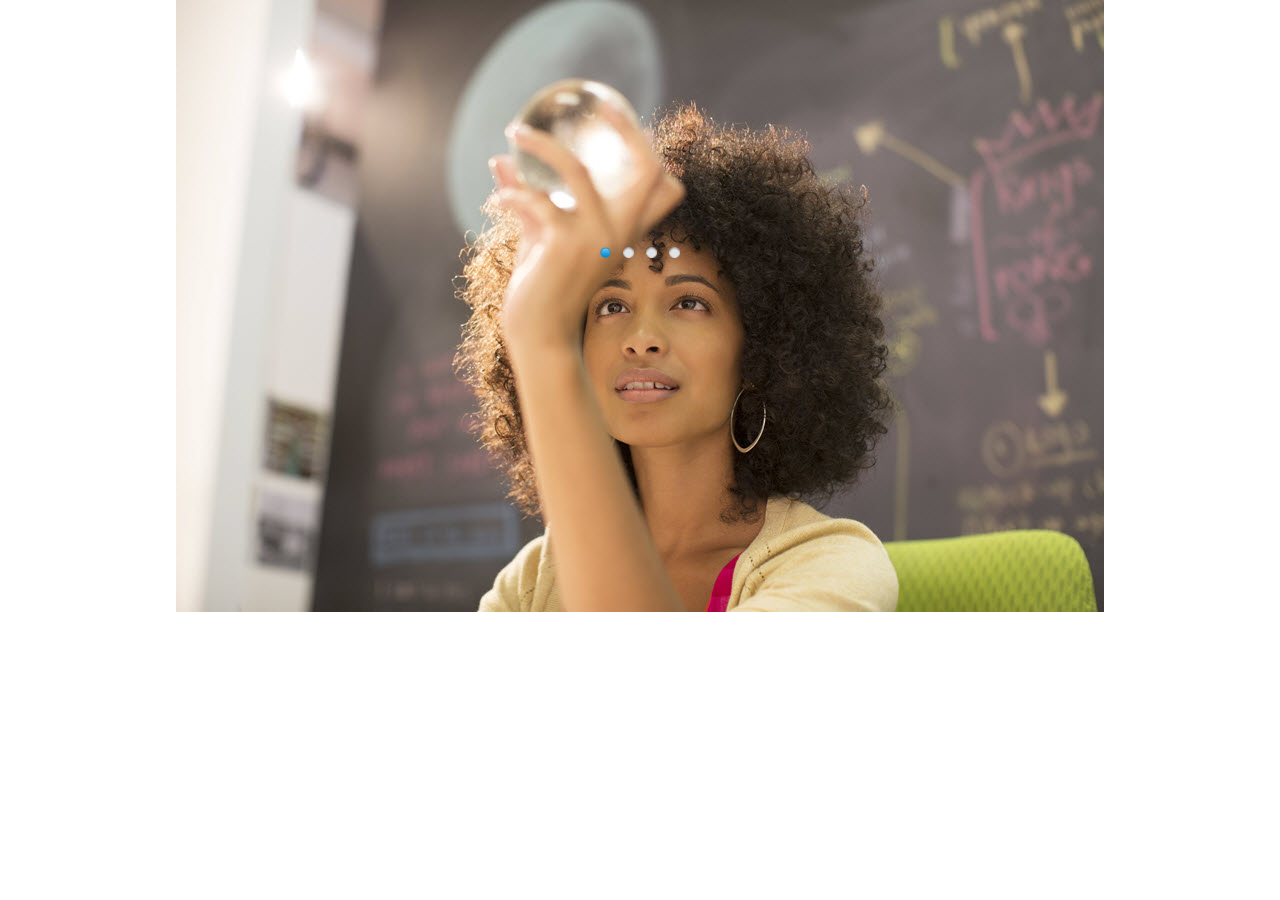
<file: index.html>
<!DOCTYPE html>
<html>
<style type="text/css">.boxNoPadding{
    padding: 0;
    margin: 0;
    background-color: #000000;
    position: absolute;
    top: 0px;
    left: 0;
    width: 100%;
    z-index: 10500;
    height: 100%;
}

.boxNoPadding p {
    padding: 0;
    margin: 0;
}
.boxNoPadding img{
    margin-top:1px;
}

.globalRoundedCorners {
    border-radius: 0!important;
    box-shadow: none;
}
   

body{
    background-position: top right!important;
    background-image: url("https://insert link to background here or remove the style")!important;
    background-size: cover!important
}

.MyLearning-banner {
    background-size: cover;
    width: 100%;
    position: absolute;
    top: 0;
    left: 0;
    z-index: 10500;
    
    width: 100%;
    height: 100%;
}

.banner-medium {
    background-size: cover;
    position: absolute;
    top: 0;
    left: 0;
    z-index: 10500;
    
    width: 100%;
    height: 100%;
}
.banner-vertical {
    background-size: cover;
    position: absolute;
    top: 0;
    left: 0;
    z-index: 10500;
    
    width: 100%;
    height: 100%;
}
</style>
<div class="MyLearning-banner">
<head>
    <title>Learning Journey</title>
    <link href="themes/1/js-image-slider-3.css" rel="stylesheet" type="text/css" />
    <script src="themes/1/js-image-slider.js" type="text/javascript"></script>
    <link href="generic-3.css" rel="stylesheet" type="text/css" />
<meta charset="utf-8">
</head>
<body>
    <div id="sliderFrame">
        <div id="slider">
            <a href="INSERT DIRECT LINK TO LEARNING ASSET FOR FIRST IMAGE IN BANNER" target="_top">
                <img src="leadimages/SAP-PersonalBrand.jpg" alt="#BuildYourBrand"/>
            </a>
            <a href="INSERT DIRECT LINK TO LEARNING ASSET FOR SECOND IMAGE IN BANNER" target="_top">
                <img src="leadimages/SAP-Teamwork.jpg" alt="#Teamwork"/>
            </a>
            <a href="INSERT DIRECT LINK TO LEARNING ASSET FOR THIRD IMAGE IN BANNER" target="_top">
                <img src="leadimages/SAP-TheIntelligentEnterprise.jpg" alt="#IES"/>
            </a>
	<a href="INSERT DIRECT LINK TO LEARNING ASSET FOR THIRD IMAGE IN BANNER" target="_top">
                <img src="leadimages/SAP-DesignThinking.jpg" alt="#IES"/>
            </a>
		</div>
    </div>
</body>
</div>
</html>
</file>
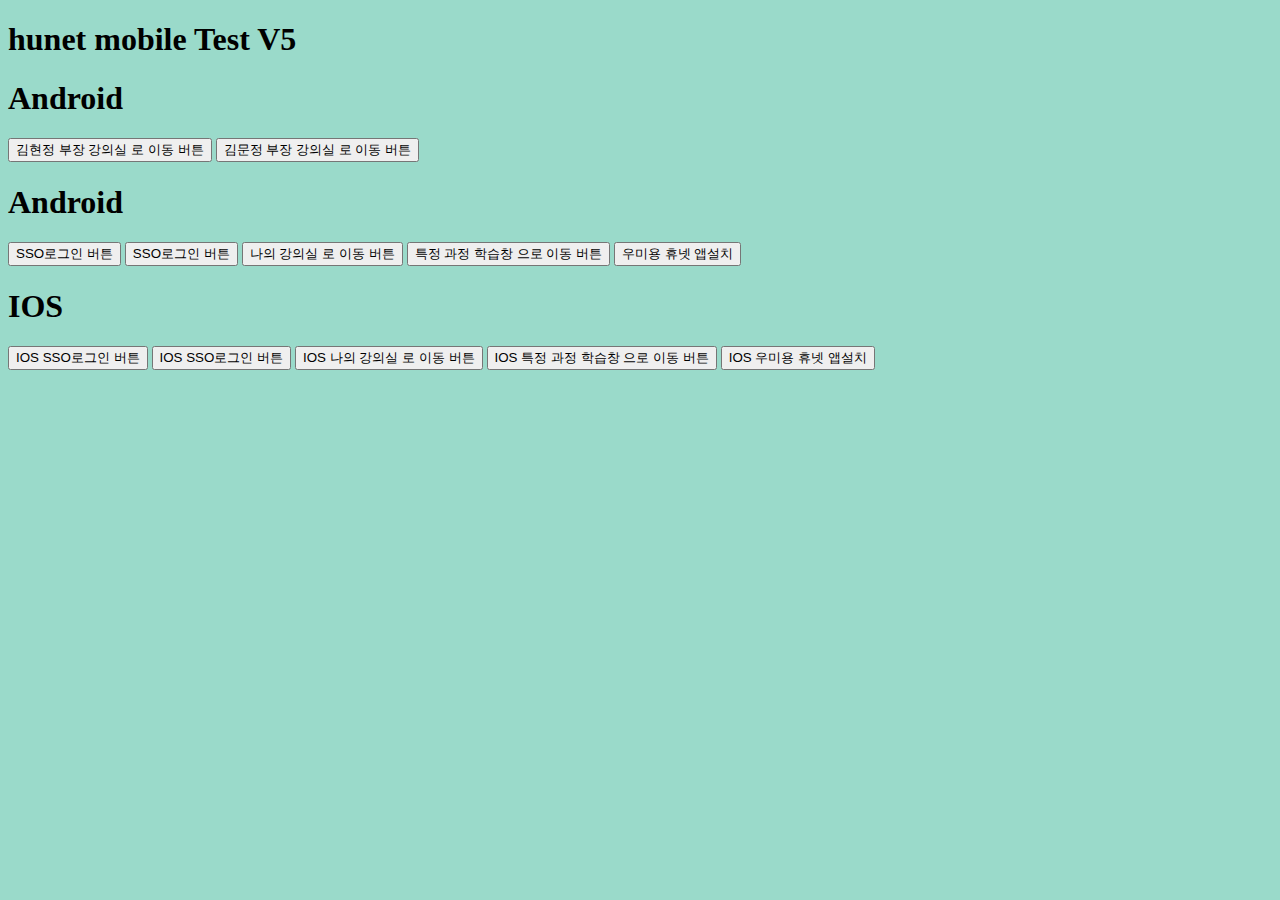
<file: hunet.html>
<!DOCTYPE html>
<html>
    <head>
        <title>hunet mobile test</title>
        <style>
            body {
                background-color: #9adaca;
            }
        </style>
        <script>
            // 김현정 SSO로그인
            function ssoLoginToHunet(){
                    var userAgent = window.navigator.userAgent;
                    var locat = "hunetmlc://?cSeq=5024&userId=woomi20220014";
                    location.href=locat;
            }

            // Admin SSO로그인
            function ssoAdminLoginToHunet(){
                    var userAgent = window.navigator.userAgent;
                    var locat = "hunetmlc://?cSeq=5024&userId=woomi20220014";
                    location.href=locat;
            }

            // 나의 강의실 로 이동
            function ssoMyRoomTabHunet(){
                    var userAgent = window.navigator.userAgent;
                    var locat = "hunetmlc://?cSeq=5024&userId=woomi20220014&action=classroom";
                    location.href=locat;
            }
            // 나의 강의실 로 이동
            function ssoMyRoomTabHunet2(userid){
                    var userAgent = window.navigator.userAgent;
                    var locat = "hunetmlc://?cSeq=5024&userId="+userid+"&action=classroom";
                    location.href=locat;
            }

            // 특정 과정 학습창 으로 이동
            function ssoMyRoomHunet(){
                    var userAgent = window.navigator.userAgent;
                    var locat = "hunetmlc://?cSeq=5024&processCd=HLSP51653&processYear=2023&processTerm=3890&userId=woomi20220014&action=classroom";
                    location.href=locat;
            }

            // 우미용 휴넷 앱설치
            function installHunet(){
                    var userAgent = window.navigator.userAgent;
                    var locat = "http://mlc.hunet.co.kr/areas/5024/down.html";
                    location.href=locat;
            }
            // 김현정 SSO로그인
            function ssoLoginToHunetIOS(){
                    var userAgent = window.navigator.userAgent;
                    var locat = "hunetmlc5024://?cSeq=5024&userId=woomi20220014";
                    location.href=locat;
            }

            // Admin SSO로그인
            function ssoAdminLoginToHunetIOS(){
                    var userAgent = window.navigator.userAgent;
                    var locat = "hunetmlc5024://?cSeq=5024&userId=woomi20220014";
                    location.href=locat;
            }

            // 나의 강의실 로 이동
            function ssoMyRoomTabHunetIOS(){
                    var userAgent = window.navigator.userAgent;
                    var locat = "hunetmlc5024://?cSeq=5024&userId=woomi20220014&action=classroom";
                    location.href=locat;
            }

            // 특정 과정 학습창 으로 이동
            function ssoMyRoomHunetIOS(){
                    var userAgent = window.navigator.userAgent;
                    var locat = "hunetmlc5024://?cSeq=5024&processCd=HLSP51653&processYear=2023&processTerm=3890&userId=woomi20220014&action=classroom";
                    location.href=locat;
            }

            // 우미용 휴넷 앱설치
            function installHunetIOS(){
                    var userAgent = window.navigator.userAgent;
                    var locat = "http://mlc.hunet.co.kr/areas/5024/down.html";
                    location.href=locat;
            }
            /*
            김현정님아이디 : 20220014 
   암호화 구문 : BRiqIGClp3ZREvADYFHTIA== 
   로그인 연동 주소 : https://woomi.hunet.co.kr/Login/__sigUpLOGIN?USERID=BRiqIGClp3ZREvADYFHTIA%3d%3d 
  
   테스트 아이디 : admin 
   암호화 구문 : Z1dImib2W/aIdlv3LzM3tQ== 
   로그인 연동 주소 : https://woomi.hunet.co.kr/Login/__sigUpLOGIN?USERID=Z1dImib2W%2faIdlv3LzM3tQ%3d%3d 
  
  
4. 입과되어 있는 학습창 직접 오픈 링크 
     http://porting.hunet.co.kr/in/72?cseq=5024&subj=HLSP43063&subjstartdate=20230501&userId=admin 
      
   [파라미터 정의] 
   cseq 5024 고정 
   subj 과정코드 
   subjstartdate  학습시작일 
   userId 학습자 아이디 
  
5. 연수원내 페이지 링크 이동  
   * 로그인 연동 이후 returnur로 해당 페이지 주소 입력 
    
  교육과정 리스트로 이동 
   https://woomi.hunet.co.kr/Login/__sigUpLOGIN?USERID=BRiqIGClp3ZREvADYFHTIA%3d%3d&returnurl=%2fLecture%2fOnlineUX%3fProcessType2%3d1 
  
   교육과정 상세 페이지 이동 
   https://woomi.hunet.co.kr/Login/__sigUpLOGIN?USERID=BRiqIGClp3ZREvADYFHTIA%3d%3d&returnurl=%2fLecture%2fDetail%3fprocessCd%3dHLSP51653%26processYear%3d2023%26processTerm%3d3890%26cpCd%3dhunet%26categoryNo%3d95  
     
   [파라미터 정의] 
   processCd 과정코드 
   processYear 과정연도 
   processTerm 과정기수 
   cpCd cp코드 (대부분 hunet 고정) 
   categoryNo 과정 최하위 카데고리 
*/
            </script>
    </head>
    <body>
        <div>
            <h1>hunet mobile Test V5</h1>
        </div>
        <div>
            <h1>Android</h1>
            <button type="button" onClick="ssoMyRoomTabHunet('woomi20220014')"">김현정 부장 강의실 로 이동 버튼</button>
            <button type="button" onClick="ssoMyRoomTabHunet('woomi20220206')"">김문정 부장 강의실 로 이동 버튼</button>
        </div>
        <div>
            <h1>Android</h1>
            <button type="button" onClick="ssoLoginToHunet()"">SSO로그인 버튼</button>
            <button type="button" onClick="ssoAdminLoginToHunet()"">SSO로그인 버튼</button>
            <button type="button" onClick="ssoMyRoomTabHunet()"">나의 강의실 로 이동 버튼</button>
            <button type="button" onClick="ssoMyRoomHunet()"">특정 과정 학습창 으로 이동 버튼</button>
            <button type="button" onClick="installHunet()"">우미용 휴넷 앱설치</button>
        </div>
        <div>
            <h1>IOS</h1>
            <button type="button" onClick="ssoLoginToHunetIOS()"">IOS SSO로그인 버튼</button>
            <button type="button" onClick="ssoAdminLoginToHunetIOS()"">IOS SSO로그인 버튼</button>
            <button type="button" onClick="ssoMyRoomTabHunetIOS()"">IOS 나의 강의실 로 이동 버튼</button>
            <button type="button" onClick="ssoMyRoomHunetIOS()"">IOS 특정 과정 학습창 으로 이동 버튼</button>
            <button type="button" onClick="installHunetIOS()"">IOS 우미용 휴넷 앱설치</button>
        </div>
    </body>
</html>
</file>
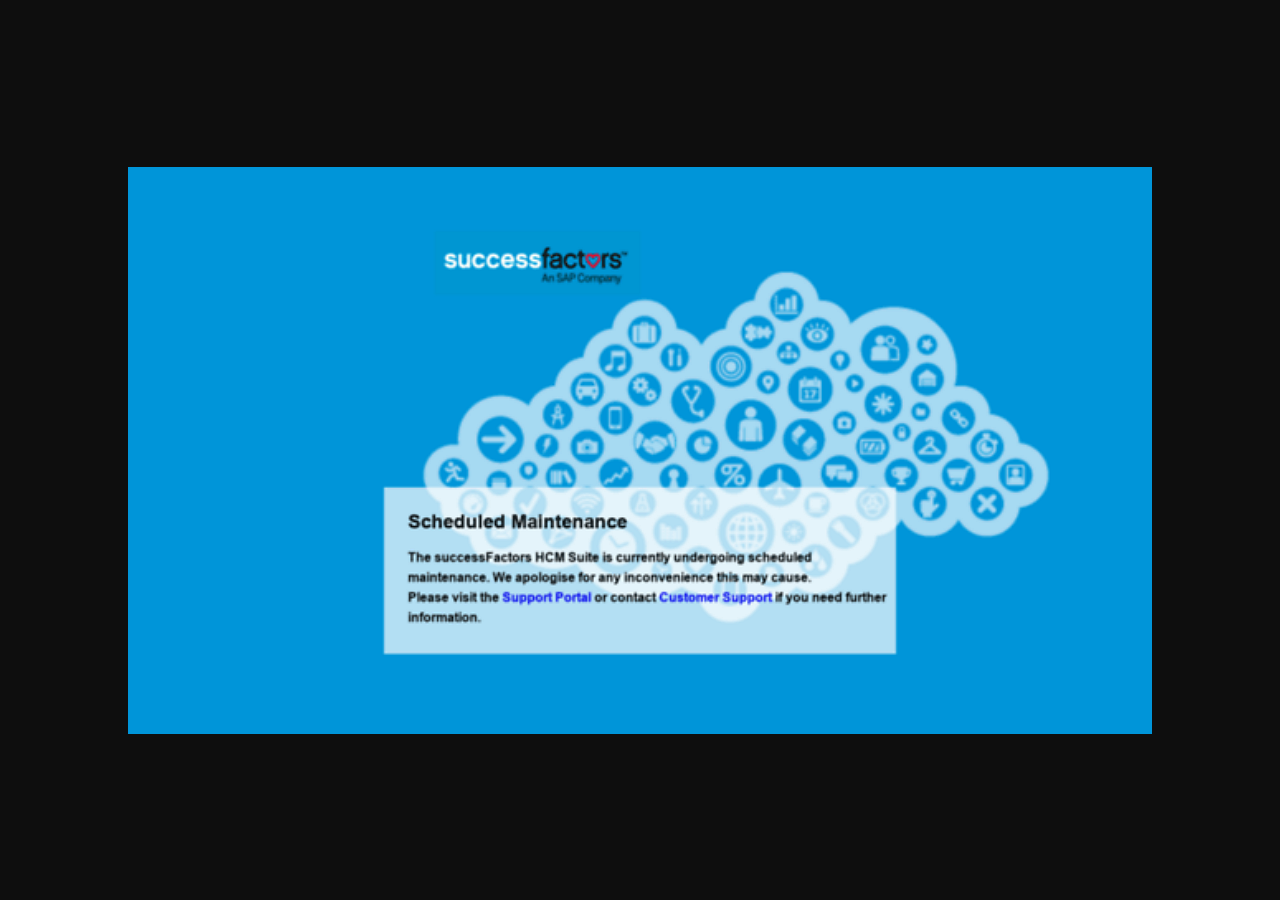
<file: sfmaintenance.html>
<html>
<head>
    <title>Successfactor Maintenance</title>
<meta charset="utf-8">
</head>
<body style="margin: 0px; background: #0e0e0e; height: 100%; height:100%">
    	<table border=0 width=100% height=100%>
		<tr>
			<td valign=center align=center>
				<img src="./maintenance.png">
			</td>
		</tr>
	</table>
</body>
</html>
</file>
<file: themes/1/js-image-slider-3.css>
#sliderFrame 
{
    position:relative;
    width:928px;
    margin:0 auto; /*center-aligned*/
}

#slider, #slider div.sliderInner {
	width:928px;
	height:612px;/* Must be the same size as the slider images */
}

#slider {
	background:#FFF url(loading.gif) no-repeat 50% 50%;
	position:relative;
	margin:0 auto; /*center-aligned*/
    transform: translate3d(0,0,0);
    box-shadow: 0px 1px 5px #FFFFFF;
}

/* image wrapper */
#slider a.imgLink, #slider div.video {
	z-index:2;
	position:absolute;
	top:0px;left:0px;border:0;padding:0;margin:0;
	width:100%;height:100%;
}
#slider .video {
	background:transparent url(video.png) no-repeat 50% 50%;
}

/* Caption styles */
#slider div.mc-caption-bg, #slider div.mc-caption-bg2 {
	position:absolute;
	width:100%;
	height:auto;
	padding:5px 0;/* 10px will increase the height.*/
	left:0px; /*if the caption needs to be aligned from right, specify by right instead of left. i.e. right:20px;*/
	bottom:0px;/*if the caption needs to be aligned from top, specify by top instead of bottom. i.e. top:150px;*/
	z-index:3;
	overflow:hidden;
	font-size: 0;
}
#slider div.mc-caption-bg 
{
    /* NOTE: Its opacity is to be set through the sliderOptions.captionOpacity setting in the js-image-slider.js file.*/
	background:Black;/* or any other colors such as White, or: background:none; */
}
#slider div.mc-caption-bg2 {
    background:none;
}
#slider div.mc-caption {
	font: bold 14px/20px Arial;
	color:#EEE;
	z-index:4;
	text-align:center;
    background:none;
}
#slider div.mc-caption a {
	color:#FB0;
}
#slider div.mc-caption a:hover {
	color:#DA0;
}


/* ------ built-in navigation bullets wrapper ------*/
/* Note: check themes\2\js-image-slider.css to see how to hide nav bullets */
#slider div.navBulletsWrapper  {
    top:245px;/* Its position is relative to the #slider */
	text-align:center;
	background:none;
	position:relative;
	z-index:5;
}

/* each bullet */
#slider div.navBulletsWrapper div 
{
    width:11px; height:11px;
    font-size:0;color:White;/*hide the index number in the bullet element*/
    background:transparent url(bullet.png) no-repeat 0 0;
    display:inline-block; *display:inline; zoom:1;
    overflow:hidden;cursor:pointer;
    margin:0 6px;/* set distance between each bullet*/
}

#slider div.navBulletsWrapper div.active {background-position:0 -11px;}


/* --------- Others ------- */

#slider div.loading 
{
    width:100%; height:100%;
    background:transparent url(loading.gif) no-repeat 50% 50%;
    filter: alpha(opacity=60);
    opacity:0.6;
    position:absolute;
    left:0;
    top:0; 
    z-index:9;
}

#slider img, #slider>b, #slider a>b {
	position:absolute; border:none; display:none;
}

#slider div.sliderInner {
	overflow:hidden; 
	-webkit-transform: rotate(0.000001deg);/* fixed the Chrome not crop border-radius bug*/
	position:absolute; top:0; left:0;
}

#slider>a, #slider video, #slider audio {display:none;}
</file>
<file: generic-3.css>
/* For generic page styles. Not for sliders. */

body {background:#ffffff;font:normal 0.9em Arial; margin:0; padding:0; padding-bottom:60px;}
h2 {display:inline;}
.div1, .div2 {width:928px;margin:0 auto;}
.div1 {margin-top:30px;margin-bottom:60px;text-align:center;line-height:20px;}
.div1 P {font-size:18px;}
.div1 a, .div2 a {color:#07C; }
.div1 a {margin:0 8px;}
.div1 a.current {color:black; text-decoration:none;}
.div2 {margin-top:70px;}
.div2 li {padding-top:6px;padding-bottom:6px;}
.green {color:Green;}
.cn {font-family: "Courier New", Georgia;}
#status {display:inline-block; margin-left:15px;line-height:50px;height:50px;vertical-align:middle;}

.code
{
    border: dashed 1px #ffffff; padding:8px 12px; background-color: #ffffff; white-space:pre; font-family:"Courier New", Georgia;
    font-size:12px; margin:6px 0;overflow:auto; 
}
</file>
